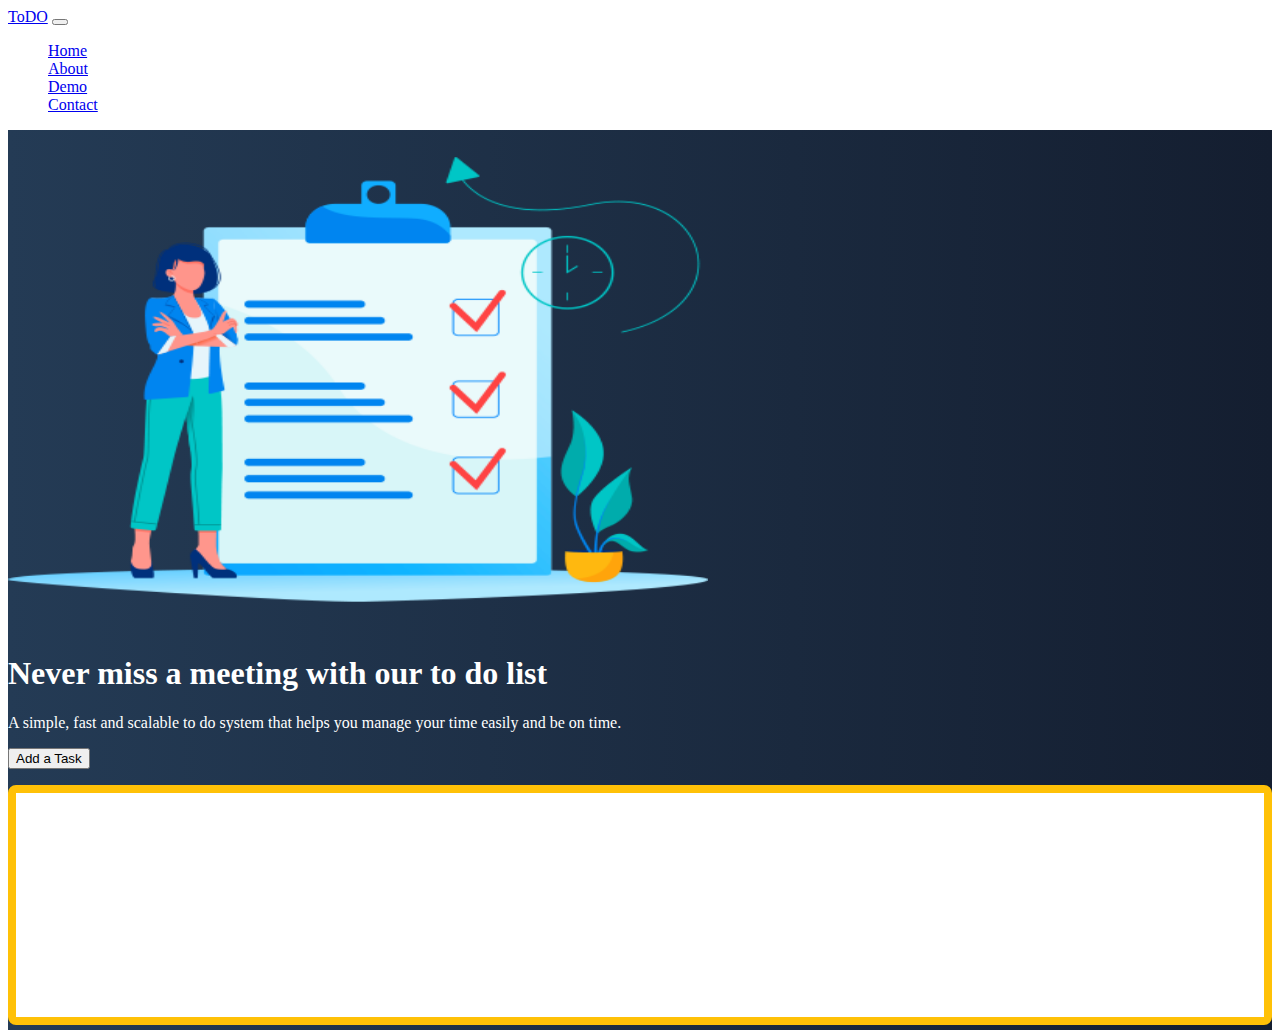
<file: index.html>
<!doctype html>
<html lang="en">

<head>
  <title>First Project</title>
  <!-- Required meta tags -->
  <meta charset="utf-8">
  <meta name="viewport" content="width=device-width, initial-scale=1, shrink-to-fit=no">

  <!-- Bootstrap CSS -->
  <link href="https://cdn.jsdelivr.net/npm/bootstrap@5.1.1/dist/css/bootstrap.min.css" rel="stylesheet"
    integrity="sha384-F3w7mX95PdgyTmZZMECAngseQB83DfGTowi0iMjiWaeVhAn4FJkqJByhZMI3AhiU" crossorigin="anonymous">
  <link rel="stylesheet" href="./css/site.css">
</head>

<body>
  <nav class="navbar navbar-expand-md navbar-dark fixed-top">
    <div class="container-fluid">
      <a class="navbar-brand" href="#">ToDO</a>
      <button class="navbar-toggler" type="button" data-bs-toggle="collapse" data-bs-target="#navbarCollapse"
        aria-controls="navbarCollapse" aria-expanded="false" aria-label="Toggle navigation">
        <span class="navbar-toggler-icon"></span>
      </button>
      <div class="collapse navbar-collapse" id="navbarCollapse">
        <ul class="navbar-nav me-auto mb-2 mb-md-0">
          <li class="nav-item">
            <a class="nav-link active" aria-current="page" href="index.html">Home</a>
          </li>
          <li class="nav-item">
            <a class="nav-link" href="#">About</a>
          </li>
          <li class="nav-item">
            <a class="nav-link" href="#">Demo</a>
          </li>
          <li class="nav-item">
            <a class="nav-link" href="contact.html">Contact</a>
          </li>
        </ul>
      </div>
    </div>
  </nav>
  <!-- ======= Hero Section ======= -->
  <main id="hero">
    <div class="container col-xxl-8 px-4 py-5">
      <div class="row flex-lg-row-reverse align-items-center g-5 py-5">
        <div class="col-10 col-sm-8 col-lg-6">
          <img src="./img/ToDoList.png" class="d-block mx-lg-auto img-fluid" alt="Bootstrap Themes" width="700"
            height="500" loading="lazy">
        </div>
        <div class="col-lg-6">
          <h1 class="display-5 fw-bold lh-1 mb-3">Never miss a meeting with our to do list</h1>
          <p class="lead">A simple, fast and scalable to do system that helps you manage your time easily and be on time.
          </p>
          <div class="d-grid gap-2 d-md-flex justify-content-md-start">
            <button type="button" class="btn btn-warning btn-lg px-4 me-md-2" onclick="addTask()">Add a Task</button>
          </div>
          <div class="taskContainer off-bottom" id="taskItems">
            <div class="scrollbox">
              <ul id="list" class="list list-group"></ul>
            </div>
          </div>
        </div>
      </div>
    </div>
  </main>
  <!-- Bootstrap JS -->
  <script src="https://cdn.jsdelivr.net/npm/bootstrap@5.1.1/dist/js/bootstrap.bundle.min.js"
    integrity="sha384-/bQdsTh/da6pkI1MST/rWKFNjaCP5gBSY4sEBT38Q/9RBh9AH40zEOg7Hlq2THRZ" crossorigin="anonymous">
  </script>
  <script src="js/site.js"></script>
</body>

</html>
</file>
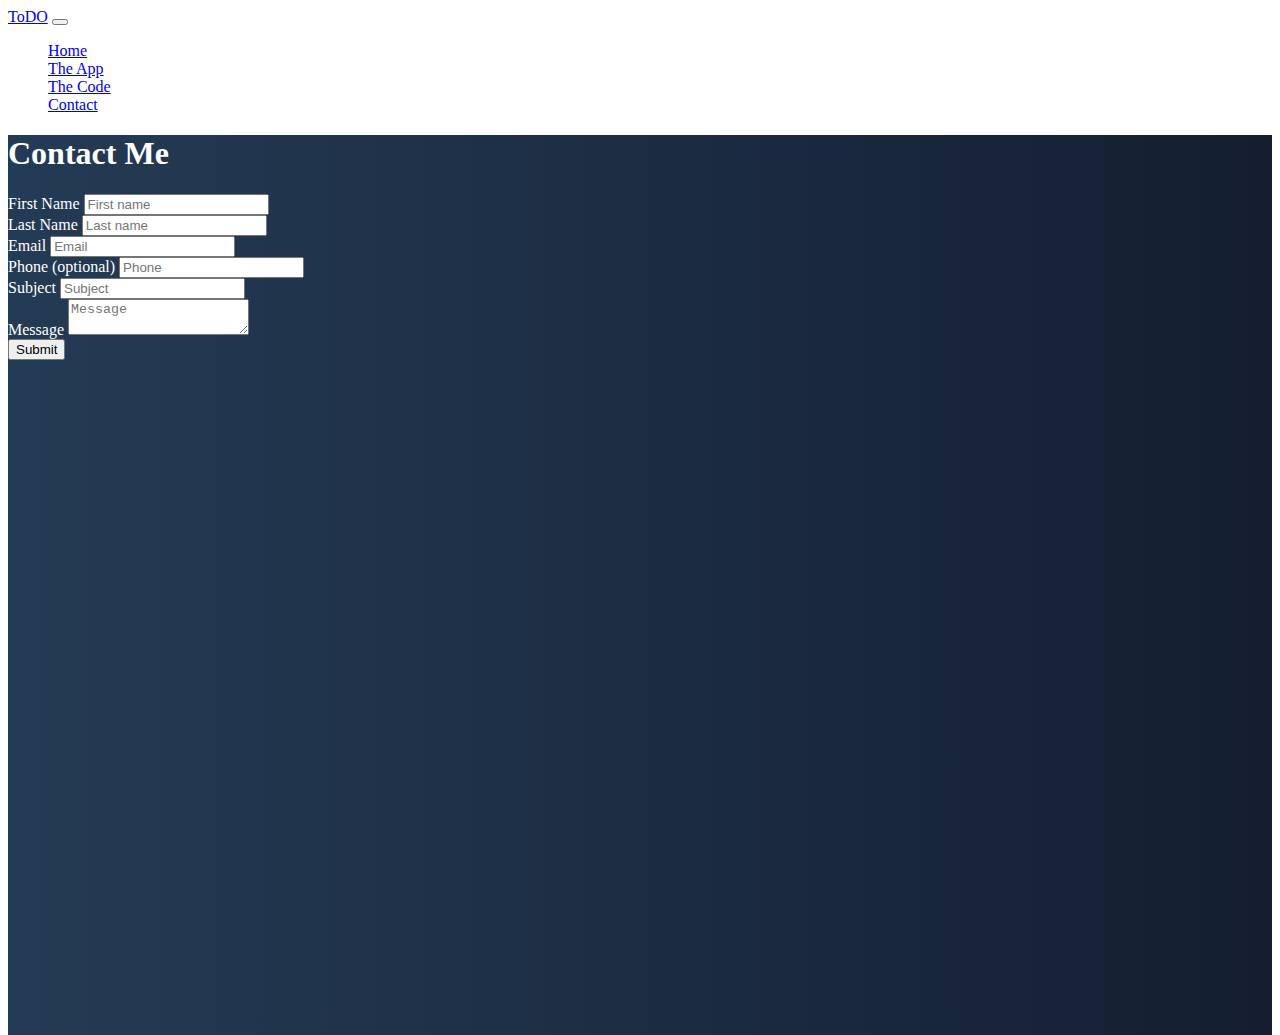
<file: contact.html>
<!doctype html>
<html lang="en">

<head>
    <title>First Project v2</title>
    <!-- Required meta tags -->
    <meta charset="utf-8">
    <meta name="viewport" content="width=device-width, initial-scale=1, shrink-to-fit=no">

    <!-- Bootstrap CSS -->
    <link href="https://cdn.jsdelivr.net/npm/bootstrap@5.1.1/dist/css/bootstrap.min.css" rel="stylesheet"
        integrity="sha384-F3w7mX95PdgyTmZZMECAngseQB83DfGTowi0iMjiWaeVhAn4FJkqJByhZMI3AhiU" crossorigin="anonymous">

   <link rel="stylesheet" href="./css/site.css">
</head>

<body>
    <nav class="navbar navbar-expand-md navbar-dark fixed-top">
        <div class="container-fluid">
            <a class="navbar-brand" href="#">ToDO</a>
            <button class="navbar-toggler" type="button" data-bs-toggle="collapse" data-bs-target="#navbarCollapse"
                aria-controls="navbarCollapse" aria-expanded="false" aria-label="Toggle navigation">
                <span class="navbar-toggler-icon"></span>
            </button>
            <div class="collapse navbar-collapse" id="navbarCollapse">
                <ul class="navbar-nav me-auto mb-2 mb-md-0">
                    <li class="nav-item">
                        <a class="nav-link" aria-current="page" href="index.html">Home</a>
                    </li>
                    <li class="nav-item">
                        <a class="nav-link" href="#">The App</a>
                    </li>
                    <li class="nav-item">
                        <a class="nav-link" href="#">The Code</a>
                    </li>
                    <li class="nav-item">
                        <a class="nav-link active" href="contact.html">Contact</a>
                    </li>
                </ul>
            </div>
        </div>
    </nav>
    <!-- ======= Hero Section ======= -->
    <main id="hero">
        <div class="container col-xxl-8 px-4 py-5">
           <h1 class="text-center mb-3">Contact Me</h1>
           <form name="ToDo-ContactForm" method="POST" data-netlify="true" data-netlify-recaptcha="true">
               <div class="row mb-1">
                   <div class="col">
                       <label class="form-label">First Name</label>
                       <input type="text" name="firstName" class="form-control" placeholder="First name"
                           aria-label="First name" required>
                   </div>
                   <div class="col">
                       <label class="form-label">Last Name</label>
                       <input type="text" name="lastName" class="form-control" placeholder="Last name"
                           aria-label="Last name" required>
                   </div>
               </div>
               <div class="row mb-1">
                   <div class="col">
                       <label class="form-label">Email</label>
                       <input type="email" name="email" class="form-control" placeholder="Email"
                           aria-label="Email" required>
                   </div>
                   <div class="col">
                       <label class="form-label">Phone (optional)</label>
                       <input type="text" name="phone" class="form-control" placeholder="Phone"
                           aria-label="Phone">
                   </div>
               </div>
               <div class="row mb-1">
                   <div class="col">
                       <label class="form-label">Subject</label>
                       <input type="text" name="subject" class="form-control" placeholder="Subject"
                           aria-label="Subject" required>
                   </div>
               </div>
               <div class="row mb-1">
                   <div class="col">
                       <label class="form-label">Message</label>
                       <textarea type="text" name="message" class="form-control" placeholder="Message"
                           aria-label="Message" required></textarea>
                   </div>
               </div>
               <div data-netlify-recaptcha="true"></div>
               <button type="submit" class="btn btn-primary mt-2">Submit</button>
           </form>
        </div>
    </main>
    <!-- Bootstrap JS -->
    <script src="https://cdn.jsdelivr.net/npm/bootstrap@5.1.1/dist/js/bootstrap.bundle.min.js"
        integrity="sha384-/bQdsTh/da6pkI1MST/rWKFNjaCP5gBSY4sEBT38Q/9RBh9AH40zEOg7Hlq2THRZ" crossorigin="anonymous">
    </script>
</body>

</html>
</file>
<file: css/site.css>
body, html {
  color: white;
  height: 100%;
}

#hero {
  min-height: 100vh;
  background: #141E30;
  /* fallback for old browsers */
  background: -webkit-linear-gradient(to right, #243B55, #141E30);
  /* Chrome 10-25, Safari 5.1-6 */
  background: linear-gradient(to right, #243B55, #141E30);
  /* W3C, IE 10+/ Edge, Firefox 16+, Chrome 26+, Opera 12+, Safari 7+ */
}

.taskContainer {
  background-color: white;
  border: solid .5em #ffc107;
  border-radius: .5em;
  box-sizing: border-box;
  flex: 0 0 30%;
  height: 240px;
  margin-top: 1em;
  overflow: auto;
}


#taskItems {
  overflow: hidden;
  position: relative;

}

#taskItems .scrollbox {
  height: 100%;
  overflow: auto;
}


.list {
  list-style: none;
  margin: 0;
  padding: 0;
}

.item {
  background-color: lightgray;
  color: #212121;
  margin: .25em;
  padding: .5em;
}
</file>
